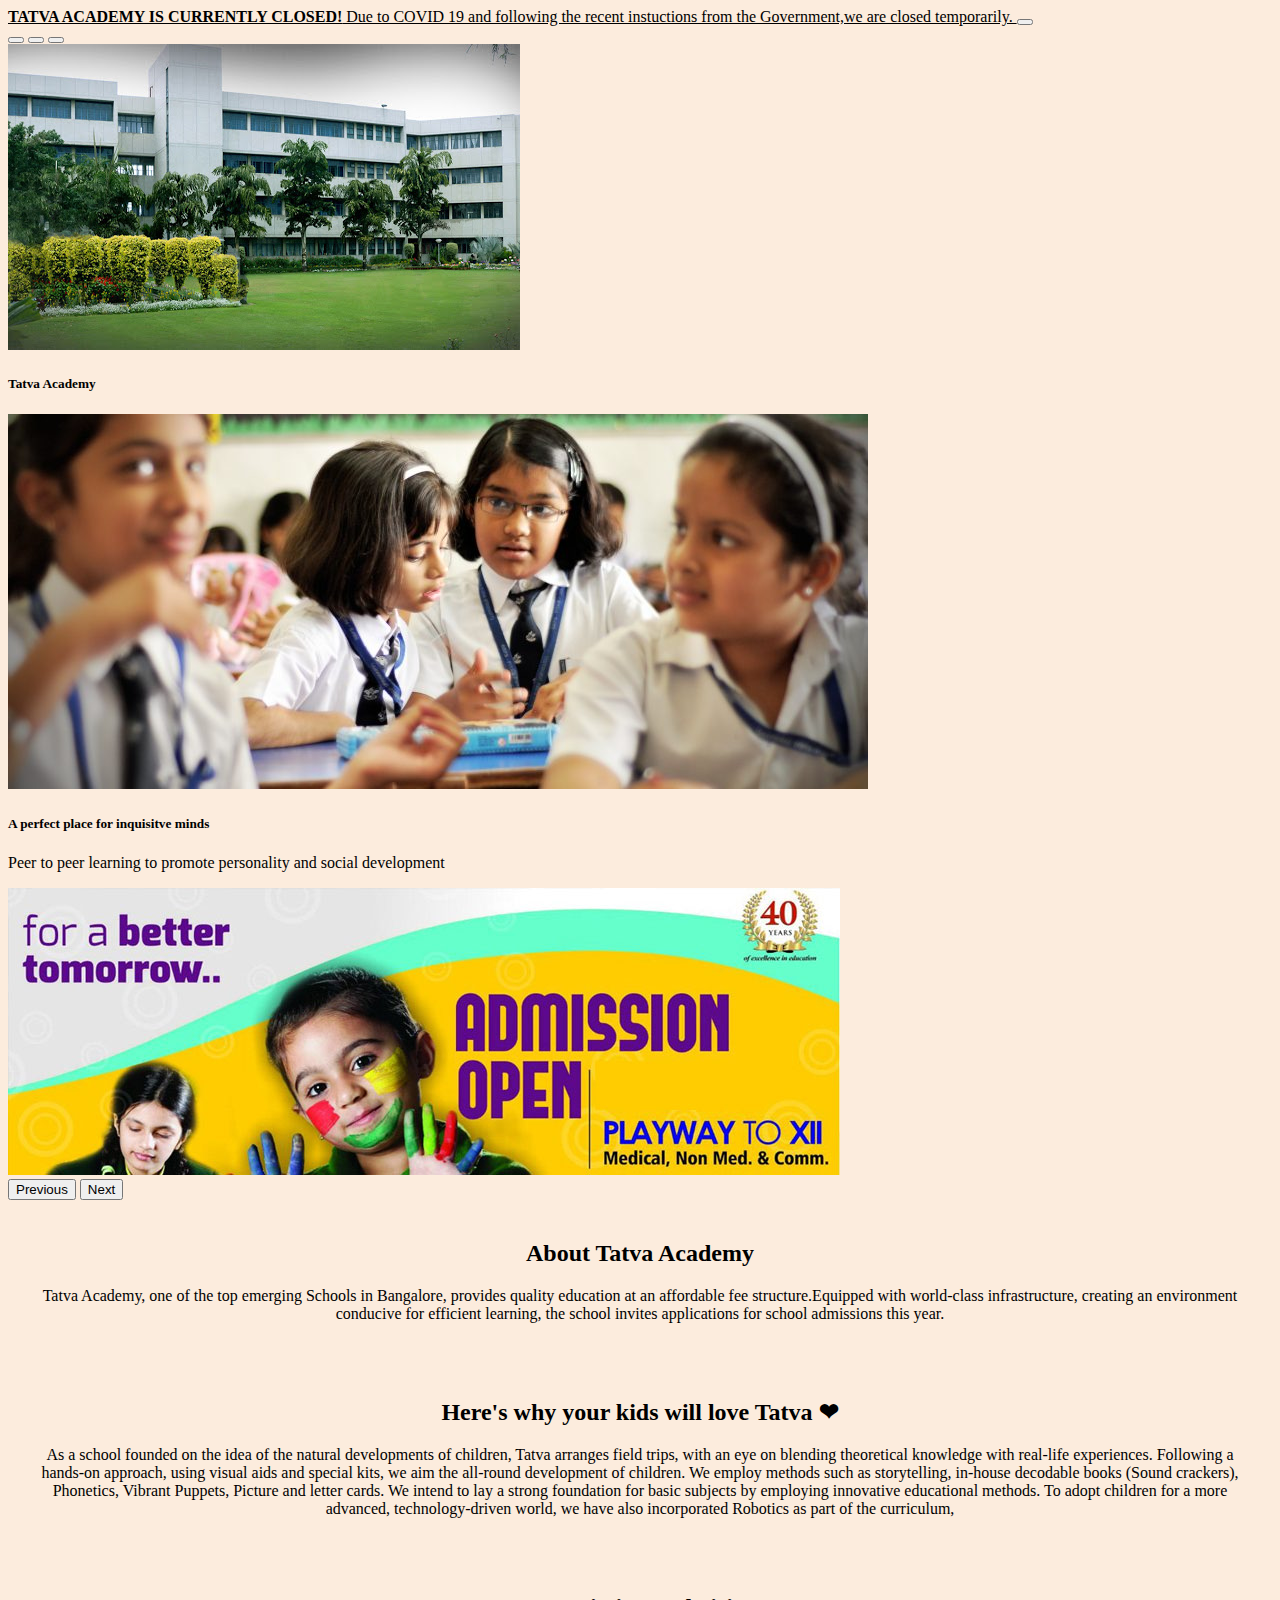
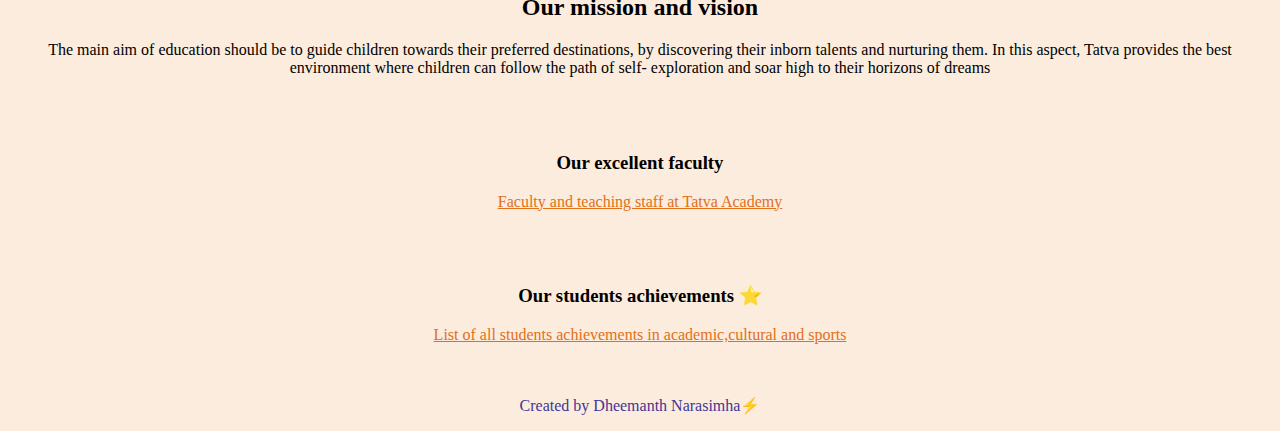
<file: index.html>
<!DOCTYPE html>
<html lang="en">
  <head>
    <meta charset="UTF-8" />
    <meta http-equiv="X-UA-Compatible" content="IE=edge" />
    <meta name="viewport" content="width=device-width, initial-scale=1.0" />
    <title>Tatva Academy</title>
    <link
      href="https://cdn.jsdelivr.net/npm/bootstrap@5.0.0/dist/css/bootstrap.min.css"
      rel="stylesheet"
      integrity="sha384-wEmeIV1mKuiNpC+IOBjI7aAzPcEZeedi5yW5f2yOq55WWLwNGmvvx4Um1vskeMj0"
      crossorigin="anonymous"
    />
    <link rel="stylesheet" href="./styles.css" />
  </head>
  <body>
    <div class="main">
      <div class="alert alert-danger alert-dismissible fade show" role="alert">
        <u>
          <strong>TATVA ACADEMY IS CURRENTLY CLOSED!</strong> Due to COVID 19
          and following the recent instuctions from the Government,we are closed
          temporarily.
        </u>
        <button
          type="button"
          class="btn-close"
          data-bs-dismiss="alert"
          aria-label="Close"
        ></button>
      </div>
      <div
        id="carouselExampleCaptions"
        class="carousel slide"
        data-bs-ride="carousel"
      >
        <div class="carousel-indicators">
          <button
            type="button"
            data-bs-target="#carouselExampleCaptions"
            data-bs-slide-to="0"
            class="active"
            aria-current="true"
            aria-label="Slide 1"
          ></button>
          <button
            type="button"
            data-bs-target="#carouselExampleCaptions"
            data-bs-slide-to="1"
            aria-label="Slide 2"
          ></button>
          <button
            type="button"
            data-bs-target="#carouselExampleCaptions"
            data-bs-slide-to="2"
            aria-label="Slide 3"
          ></button>
        </div>
        <div class="carousel-inner">
          <div class="carousel-item active">
            <img
              src="./images/school-building.jpg"
              class="d-block w-100"
              alt="tatva academy-building"
            />
            <div class="carousel-caption d-none d-md-block">
              <h5>Tatva Academy</h5>
            </div>
          </div>
          <div class="carousel-item">
            <img
              src="./images/students.jpg"
              class="d-block w-100"
              alt="school-students"
            />
            <div class="carousel-caption d-none d-md-block">
              <h5>A perfect place for inquisitve minds</h5>
              <p>
                Peer to peer learning to promote personality and social
                development
              </p>
            </div>
          </div>
          <div class="carousel-item">
            <img
              src="./images/online-admissions.jpg"
              class="d-block w-100"
              alt="admission open banner"
            />
          </div>
        </div>
        <button
          class="carousel-control-prev"
          type="button"
          data-bs-target="#carouselExampleCaptions"
          data-bs-slide="prev"
        >
          <span class="carousel-control-prev-icon" aria-hidden="true"></span>
          <span class="visually-hidden">Previous</span>
        </button>
        <button
          class="carousel-control-next"
          type="button"
          data-bs-target="#carouselExampleCaptions"
          data-bs-slide="next"
        >
          <span class="carousel-control-next-icon" aria-hidden="true"></span>
          <span class="visually-hidden">Next</span>
        </button>
      </div>

      <div class="school-description-1">
        <h2>About Tatva Academy</h2>
        <p>
          Tatva Academy, one of the top emerging Schools in Bangalore, provides
          quality education at an affordable fee structure.Equipped with
          world-class infrastructure, creating an environment conducive for
          efficient learning, the school invites applications for school
          admissions this year.
        </p>
      </div>
      <div class="school-description-2">
        <h2>Here's why your kids will love Tatva ❤</h2>
        <p>
          As a school founded on the idea of the natural developments of
          children, Tatva arranges field trips, with an eye on blending
          theoretical knowledge with real-life experiences. Following a hands-on
          approach, using visual aids and special kits, we aim the all-round
          development of children. We employ methods such as storytelling,
          in-house decodable books (Sound crackers), Phonetics, Vibrant Puppets,
          Picture and letter cards. We intend to lay a strong foundation for
          basic subjects by employing innovative educational methods. To adopt
          children for a more advanced, technology-driven world, we have also
          incorporated Robotics as part of the curriculum,
        </p>
      </div>
      <div class="school-description-3">
        <h2>Our mission and vision</h2>
        <p>
          The main aim of education should be to guide children towards their
          preferred destinations, by discovering their inborn talents and
          nurturing them. In this aspect, Tatva provides the best environment
          where children can follow the path of self- exploration and soar high
          to their horizons of dreams
        </p>
      </div>

      <div class="section-2">
        <h3>Our excellent faculty</h3>
        <p>
          <a href="./teachers.html"
            >Faculty and teaching staff at Tatva Academy</a
          >
        </p>
      </div>

      <div class="section-3">
        <h3>Our students achievements ⭐</h3>

        <p>
          <a href="./students.html"
            >List of all students achievements in academic,cultural and
            sports</a
          >
        </p>
      </div>
    </div>

    <footer>
      <p>Created by Dheemanth Narasimha⚡</p>
    </footer>
    <script
      src="https://cdn.jsdelivr.net/npm/bootstrap@5.0.0/dist/js/bootstrap.bundle.min.js"
      integrity="sha384-p34f1UUtsS3wqzfto5wAAmdvj+osOnFyQFpp4Ua3gs/ZVWx6oOypYoCJhGGScy+8"
      crossorigin="anonymous"
    ></script>
  </body>
</html>
</file>
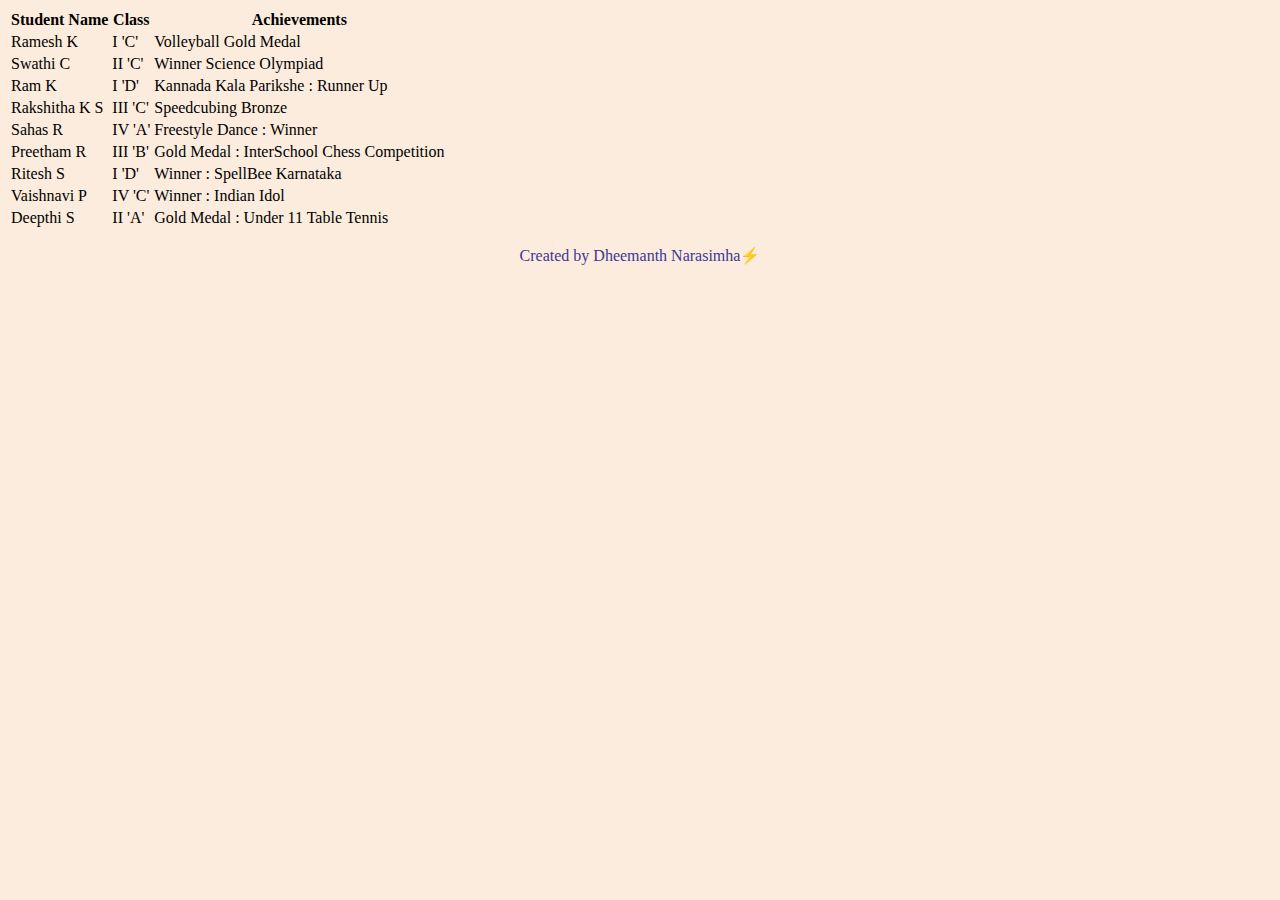
<file: students.html>
<!DOCTYPE html>
<html lang="en">
  <head>
    <meta charset="UTF-8" />
    <meta http-equiv="X-UA-Compatible" content="IE=edge" />
    <meta name="viewport" content="width=device-width, initial-scale=1.0" />
    <title>Students Achievements</title>
    <link
      href="https://cdn.jsdelivr.net/npm/bootstrap@5.0.0/dist/css/bootstrap.min.css"
      rel="stylesheet"
      integrity="sha384-wEmeIV1mKuiNpC+IOBjI7aAzPcEZeedi5yW5f2yOq55WWLwNGmvvx4Um1vskeMj0"
      crossorigin="anonymous"
    />
    <link rel="stylesheet" href="./styles.css" />
  </head>
  <body>
    <table class="table table-dark table-striped table-hover">
      <tr>
        <th>Student Name</th>
        <th>Class</th>
        <th>Achievements</th>
      </tr>

      <tr>
        <td>Ramesh K</td>
        <td>I 'C'</td>
        <td>Volleyball Gold Medal</td>
      </tr>
      <tr>
        <td>Swathi C</td>
        <td>II 'C'</td>
        <td>Winner Science Olympiad</td>
      </tr>
      <tr>
        <td>Ram K</td>
        <td>I 'D'</td>
        <td>Kannada Kala Parikshe : Runner Up</td>
      </tr>
      <tr>
        <td>Rakshitha K S</td>
        <td>III 'C'</td>
        <td>Speedcubing Bronze</td>
      </tr>
      <tr>
        <td>Sahas R</td>
        <td>IV 'A'</td>
        <td>Freestyle Dance : Winner</td>
      </tr>
      <tr>
        <td>Preetham R</td>
        <td>III 'B'</td>
        <td>Gold Medal : InterSchool Chess Competition</td>
      </tr>
      <tr>
        <td>Ritesh S</td>
        <td>I 'D'</td>
        <td>Winner : SpellBee Karnataka</td>
      </tr>
      <tr>
        <td>Vaishnavi P</td>
        <td>IV 'C'</td>
        <td>Winner : Indian Idol</td>
      </tr>
      <tr>
        <td>Deepthi S</td>
        <td>II 'A'</td>
        <td>Gold Medal : Under 11 Table Tennis</td>
      </tr>
    </table>

    <footer>
      <p>Created by Dheemanth Narasimha⚡</p>
    </footer>
    <script
      src="https://cdn.jsdelivr.net/npm/bootstrap@5.0.0/dist/js/bootstrap.bundle.min.js"
      integrity="sha384-p34f1UUtsS3wqzfto5wAAmdvj+osOnFyQFpp4Ua3gs/ZVWx6oOypYoCJhGGScy+8"
      crossorigin="anonymous"
    ></script>
  </body>
</html>
</file>
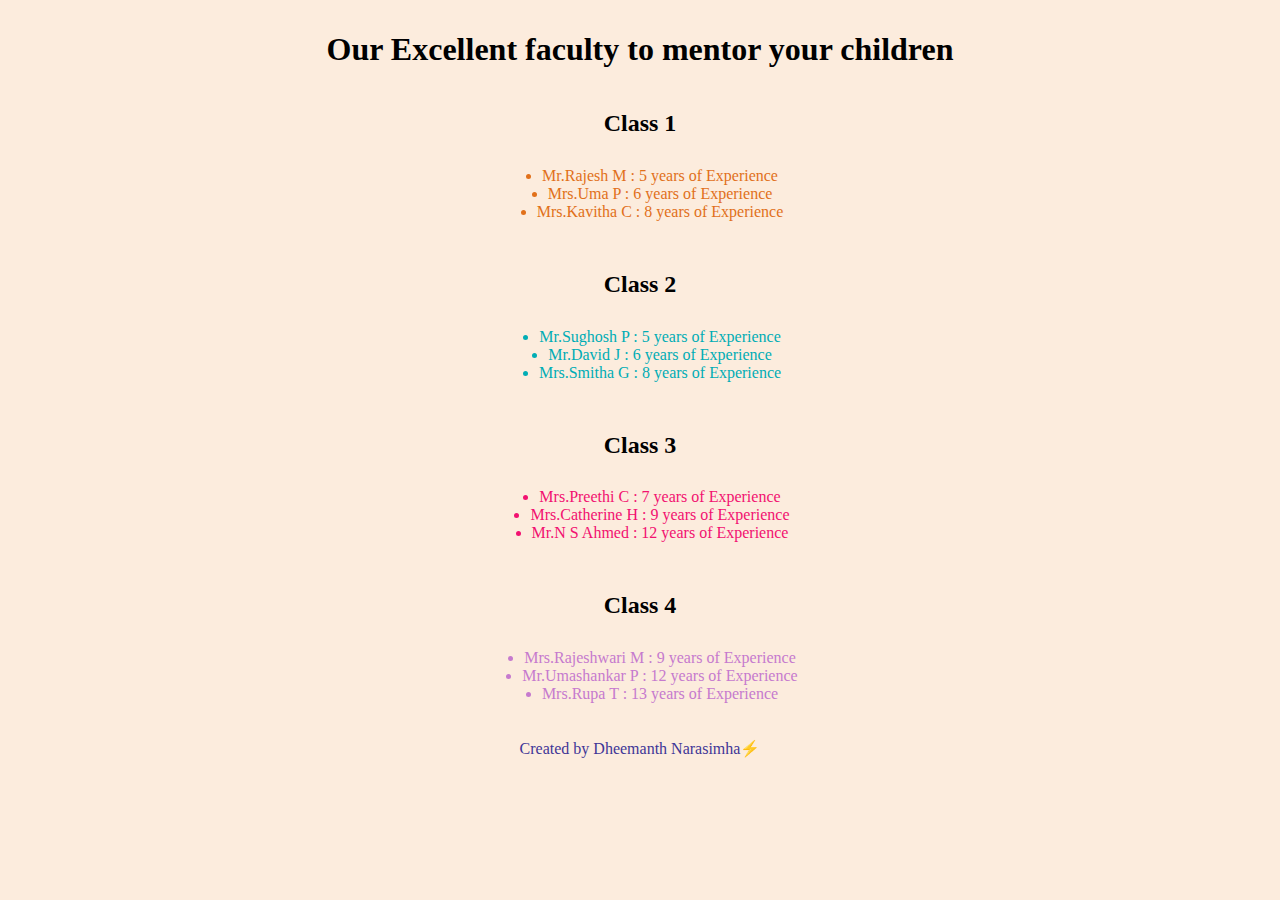
<file: teachers.html>
<!DOCTYPE html>
<html lang="en">
  <head>
    <meta charset="UTF-8" />
    <meta http-equiv="X-UA-Compatible" content="IE=edge" />
    <meta name="viewport" content="width=device-width, initial-scale=1.0" />
    <title>Our Teachers</title>
    <link
      href="https://cdn.jsdelivr.net/npm/bootstrap@5.0.0/dist/css/bootstrap.min.css"
      rel="stylesheet"
      integrity="sha384-wEmeIV1mKuiNpC+IOBjI7aAzPcEZeedi5yW5f2yOq55WWLwNGmvvx4Um1vskeMj0"
      crossorigin="anonymous"
    />
    <link rel="stylesheet" href="./styles.css" />
  </head>
  <body>
    <div class="teacher-main">
      <h1 class="teacher-h1">Our Excellent faculty to mentor your children</h1>
      <h2 class="classes">Class 1</h2>
      <ul class="class1">
        <li>Mr.Rajesh M : 5 years of Experience</li>
        <li>Mrs.Uma P : 6 years of Experience</li>
        <li>Mrs.Kavitha C : 8 years of Experience</li>
      </ul>
      <h2 class="classes">Class 2</h2>
      <ul class="class2">
        <li>Mr.Sughosh P : 5 years of Experience</li>
        <li>Mr.David J : 6 years of Experience</li>
        <li>Mrs.Smitha G : 8 years of Experience</li>
      </ul>
      <h2 class="classes">Class 3</h2>
      <ul class="class3">
        <li>Mrs.Preethi C : 7 years of Experience</li>
        <li>Mrs.Catherine H : 9 years of Experience</li>
        <li>Mr.N S Ahmed : 12 years of Experience</li>
      </ul>
      <h2 class="classes">Class 4</h2>
      <ul class="class4">
        <li>Mrs.Rajeshwari M : 9 years of Experience</li>
        <li>Mr.Umashankar P : 12 years of Experience</li>
        <li>Mrs.Rupa T : 13 years of Experience</li>
      </ul>
    </div>

    <footer>
      <p>Created by Dheemanth Narasimha⚡</p>
    </footer>
    <script
      src="https://cdn.jsdelivr.net/npm/bootstrap@5.0.0/dist/js/bootstrap.bundle.min.js"
      integrity="sha384-p34f1UUtsS3wqzfto5wAAmdvj+osOnFyQFpp4Ua3gs/ZVWx6oOypYoCJhGGScy+8"
      crossorigin="anonymous"
    ></script>
  </body>
</html>
</file>
<file: styles.css>
body
{
    background-color: #fcecdd;
}

.school-description-1
{
    text-align: center;
    padding:20px;
}

.school-description-2
{
    text-align: center;
    padding:20px;
}


.school-description-3
{
    text-align: center;
    padding:20px;
}


.section-2 
{
    text-align: center;
    padding:20px;
}

.section-2 a
{
    color:#e1701a;
}


.section-3
{
    text-align: center;
    padding:20px;
}

.section-3 a
{
    color:#e1701a;
}

footer 
{
    text-align:center;
    color:#3f3697;
}


/*teacher*/

.teacher-h1
{
    text-align:center;
    padding:10px;
}

.classes
{
    text-align:center;
    padding:10px;
}
.class1
{
    display:flex;
    align-items:center;
    justify-content: center;
    flex-direction:column;
    padding-bottom:20px;
    color:#e1701a;
    font-weight:500;
}

.class2
{
    display:flex;
    align-items:center;
    justify-content: center;
    flex-direction:column;
    padding-bottom:20px;
    color:#00adb5;
    font-weight:500;
}

.class3
{
    display:flex;
    align-items:center;
    justify-content: center;
    flex-direction:column;
    padding-bottom:20px;
    color:#f21170;
    font-weight:500;
}

.class4
{
    display:flex;
    align-items:center;
    justify-content: center;
    flex-direction:column;
    padding-bottom:20px;
    color:#c67ace;
    font-weight:500;
}
</file>
